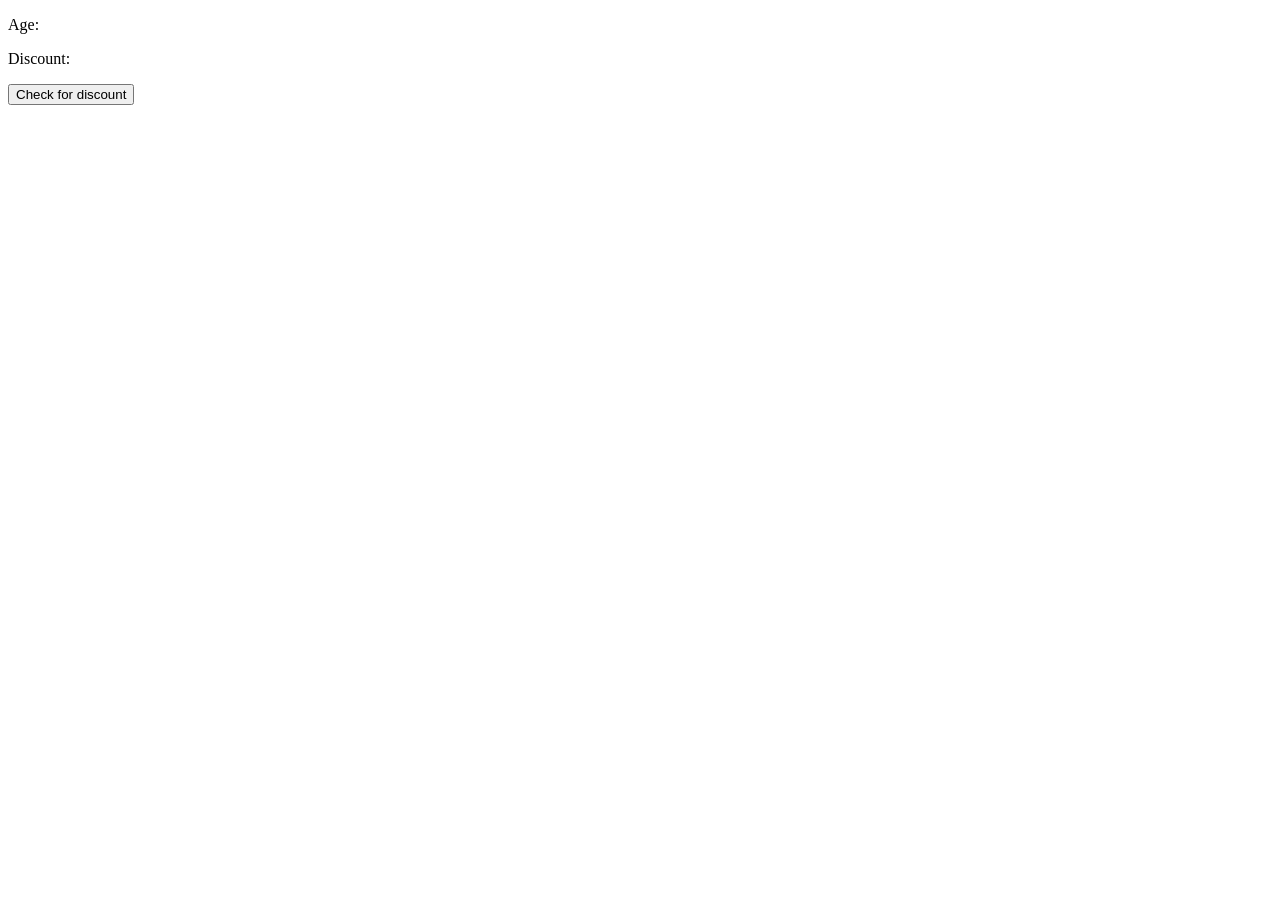
<file: ageCheck/index.html>
<!DOCTYPE html>
<html lang="en">

<head>
    <meta charset="UTF-8">
    <meta name="viewport" content="width=device-width, initial-scale=1.0">
    <title>Disocunt Checl</title>
</head>

<body>
    <p id="age">Age:</p>
    <p id="discount">Discount:</p>

    <button onclick="checkAge()">Check for discount</button>

    <script src="index.js"></script>
</body>

</html>
</file>
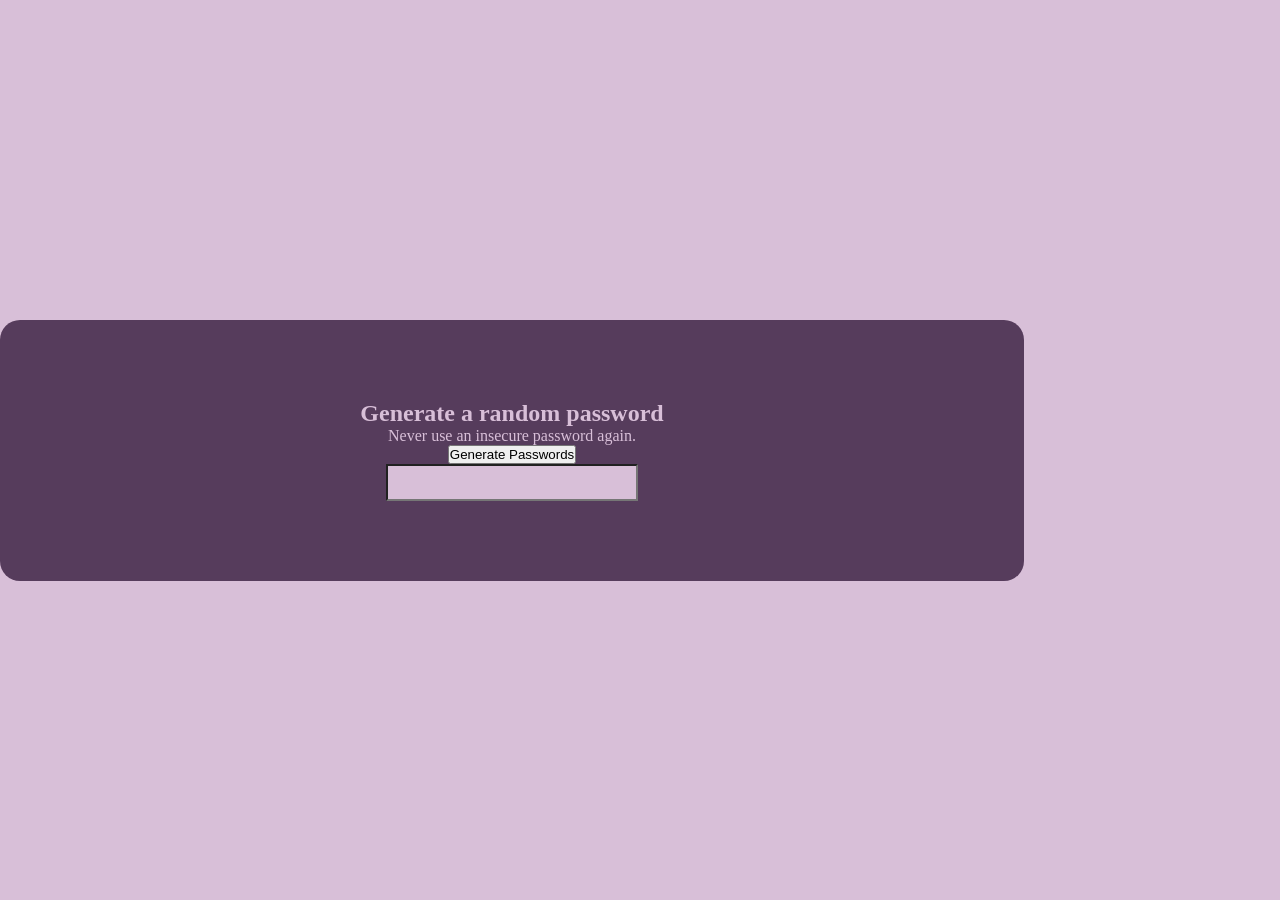
<file: passwordGenerator/index.html>
<!DOCTYPE html>
<html lang="en">

<head>
    <meta charset="UTF-8">
    <meta name="viewport" content="width=device-width, initial-scale=1.0">
    <title>Object</title>
    <link rel="stylesheet" href="style.css">
</head>

<body>

    <div class="container">
        <div class="content">
            <h2 class="header">Generate a random password</h2>
            <p class="sub-header">Never use an insecure password again.</p>

            <button id="passwordBtn">Generate Passwords</button>
            <input id="randomPass1"></input>

        </div>
    </div>

    <script src="index.js"></script>
</body>

</html>
</file>
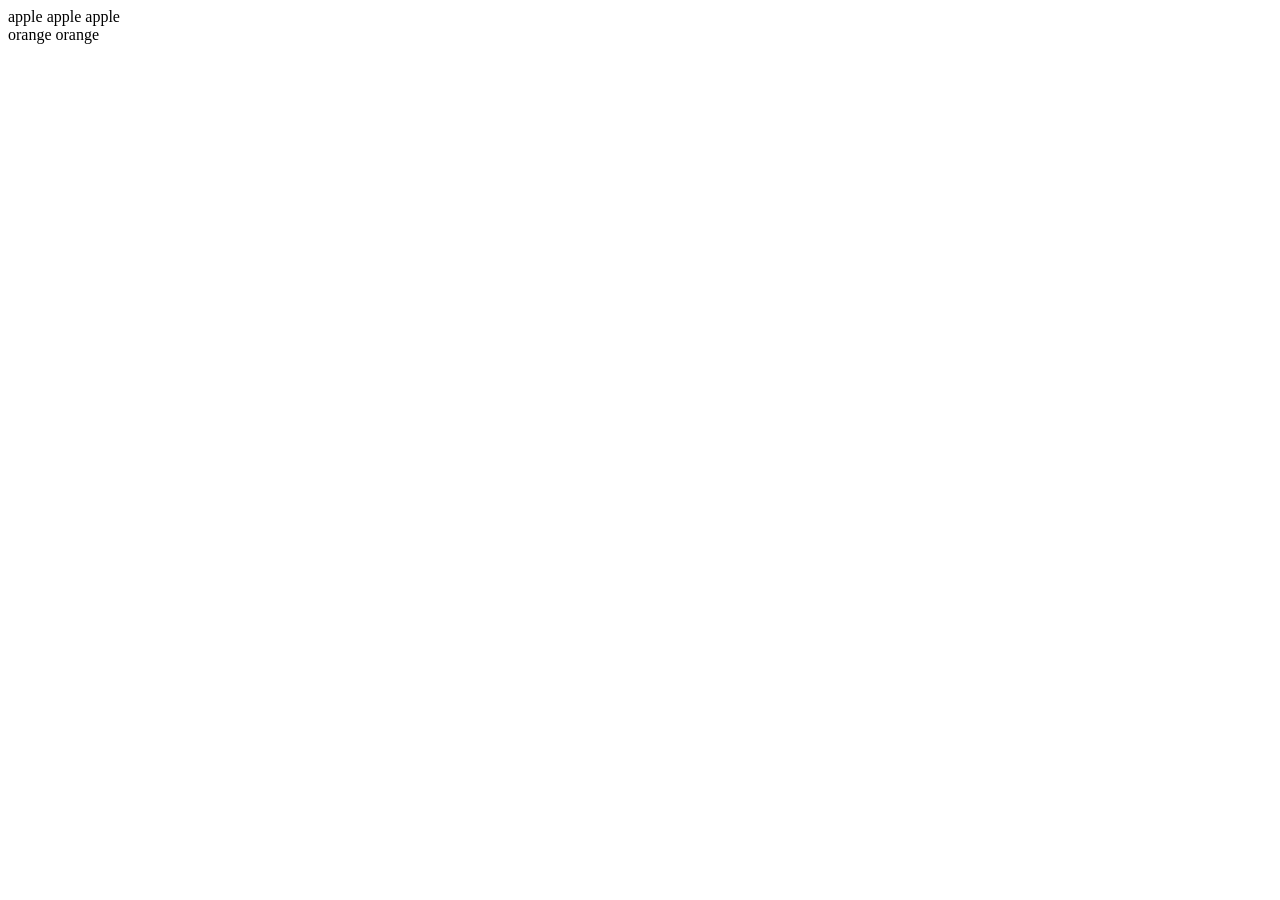
<file: sortFruits/index.html>
<!DOCTYPE html>
<html lang="en">

<head>
    <meta charset="UTF-8">
    <meta name="viewport" content="width=device-width, initial-scale=1.0">
    <title>Sort Fruits</title>
</head>

<body>
    <div id="apple"></div>
    <div id="orange"></div>

    <script src="index.js"></script>
</body>

</html>
</file>
<file: passwordGenerator/style.css>
:root {
  --primary-color: #d8bfd8;
  --secondary-color: #563c5c;
}

* {
  padding: 0;
  margin: 0;
  box-sizing: border-box;
}
body {
  background: var(--primary-color);
}

.container {
  width: 80%;
  height: 100vh;
  align-content: center;
  justify-self: center;
}

.content {
  background: var(--secondary-color);
  color: var(--primary-color);
  display: flex;
  flex-direction: column;
  align-items: center;
  padding: 80px 0;
  border-radius: 20px;

  position: relative;
}

/* input field */
#randomPass1 {
  background: var(--primary-color);
  color: var(--secondary-color);
  font-size: 18px;
  padding: 6px 8px;
}
</file>
